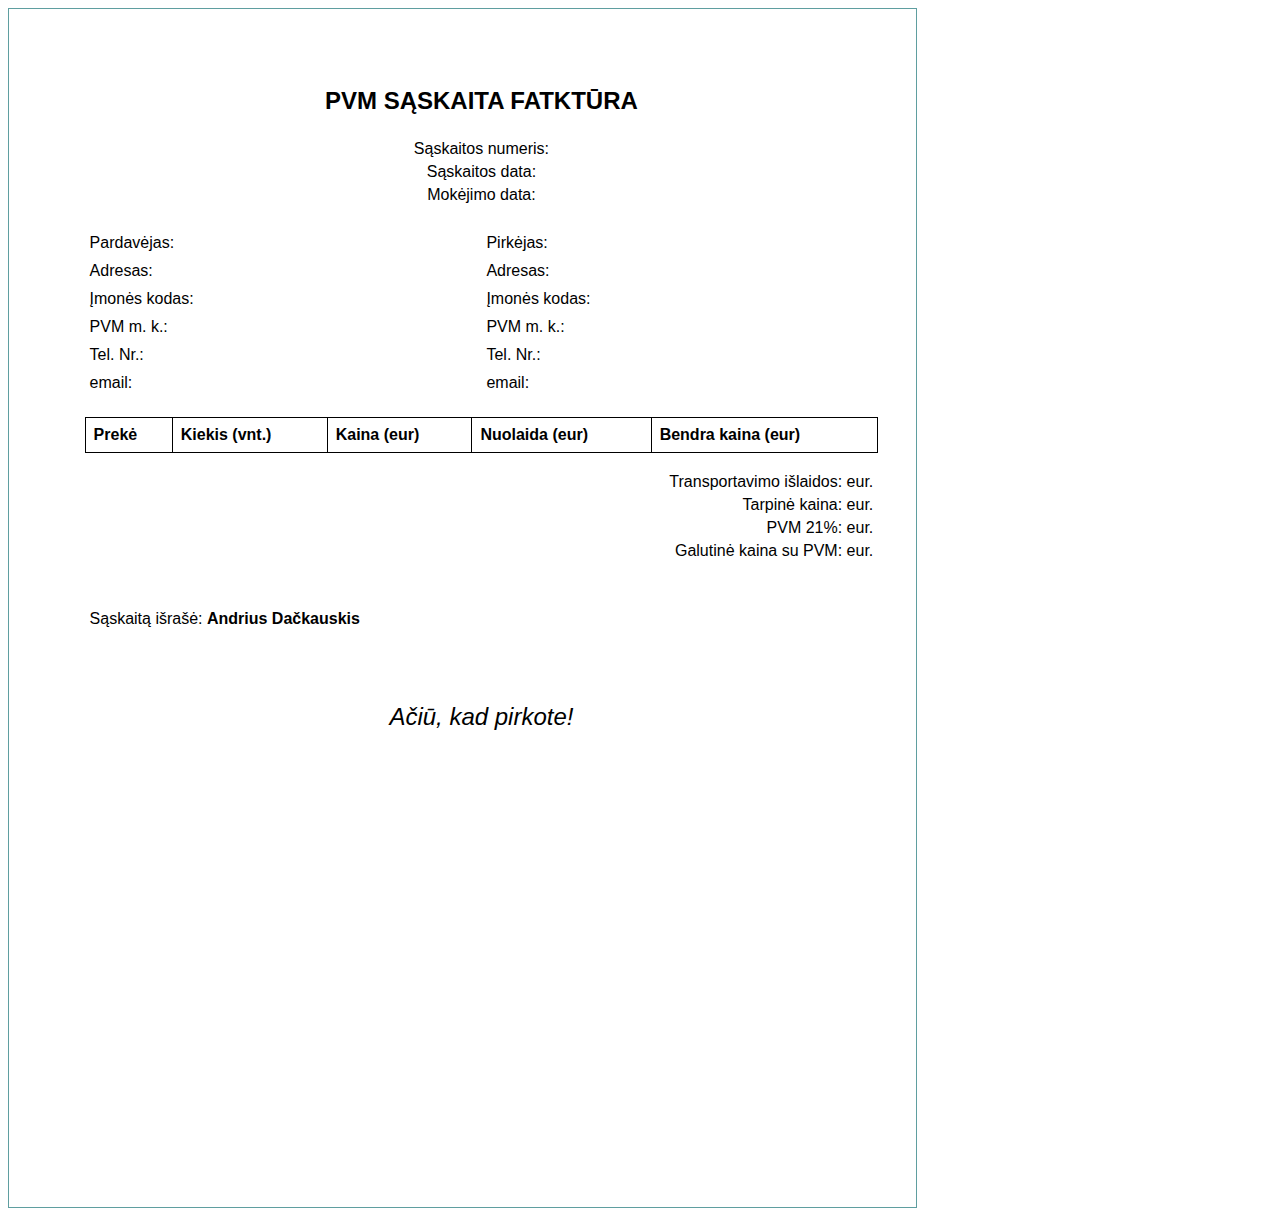
<file: index.html>
<!DOCTYPE html>
<html lang="en">

<head>
  <meta charset="UTF-8">
  <meta name="viewport" content="width=device-width, initial-scale=1.0">
  <link rel="stylesheet" href="style.css">
  <script src="app.js" defer></script>
  <title>PVM Sąskaita Faktūra</title>

</head>

<body>
  <div class="invoice">
    <div class="heater">
      <h1>PVM SĄSKAITA FATKTŪRA</h1>
      <p>Sąskaitos numeris: <span id="invoice-number"></span></p>
      <p>Sąskaitos data: <span id="invoice-date"></span></p>
      <p>Mokėjimo data: <span id="invoice-due_date"></span></p>
    </div>

    <div class="company">

      <div class="seller">
        <p>Pardavėjas: <span id="seller-name"></span></p>
        <p>Adresas: <span id="seller-address"></span></p>
        <p>Įmonės kodas: <span id="seller-code"></span></p>
        <p>PVM m. k.: <span id="seller-vat"></span></p>
        <p>Tel. Nr.: <span id="seller-phone"></span></p>
        <p>email: <span id="seller-email"></span></p>

      </div>
      <div class="buyer">
        <p>Pirkėjas: <span id="buyer-name"></span></p>
        <p>Adresas: <span id="buyer-address"></span></p>
        <p>Įmonės kodas: <span id="buyer-code"></span></p>
        <p>PVM m. k.: <span id="buyer-vat"></span></p>
        <p>Tel. Nr.: <span id="buyer-phone"></span></p>
        <p>email: <span id="buyer-email"></span></p>
      </div>
    </div>

    <div class="items">
      <table>
        <thead>
          <tr>
            <th class="description">Prekė</th>
            <th class="quantity">Kiekis (vnt.)</th>
            <th class="price">Kaina (eur)</th>
            <th class="discount">Nuolaida (eur)</th>
            <th class="total_price">Bendra kaina (eur)</th>
          </tr>
        </thead>
        <tbody id="items-list">
        </tbody>
      </table>
    </div>

    <div class="totals">
      <p>Transportavimo išlaidos: <span id="shippingPrice"></span> eur. </p>
      <p>Tarpinė kaina: <span id="subtotal"></span> eur.</p>
      <p>PVM 21%: <span id="vat"></span> eur. </p>
      <p>Galutinė kaina su PVM: <span id="total"></span> eur.</p>
    </div>

    <div class="ad">
      <p>Sąskaitą išrašė: <span> Andrius Dačkauskis</span></p>
    </div>

    <div class="footer">
      <p>Ačiū, kad pirkote!</p>
    </div>

  </div>
</body>

</html>
</file>
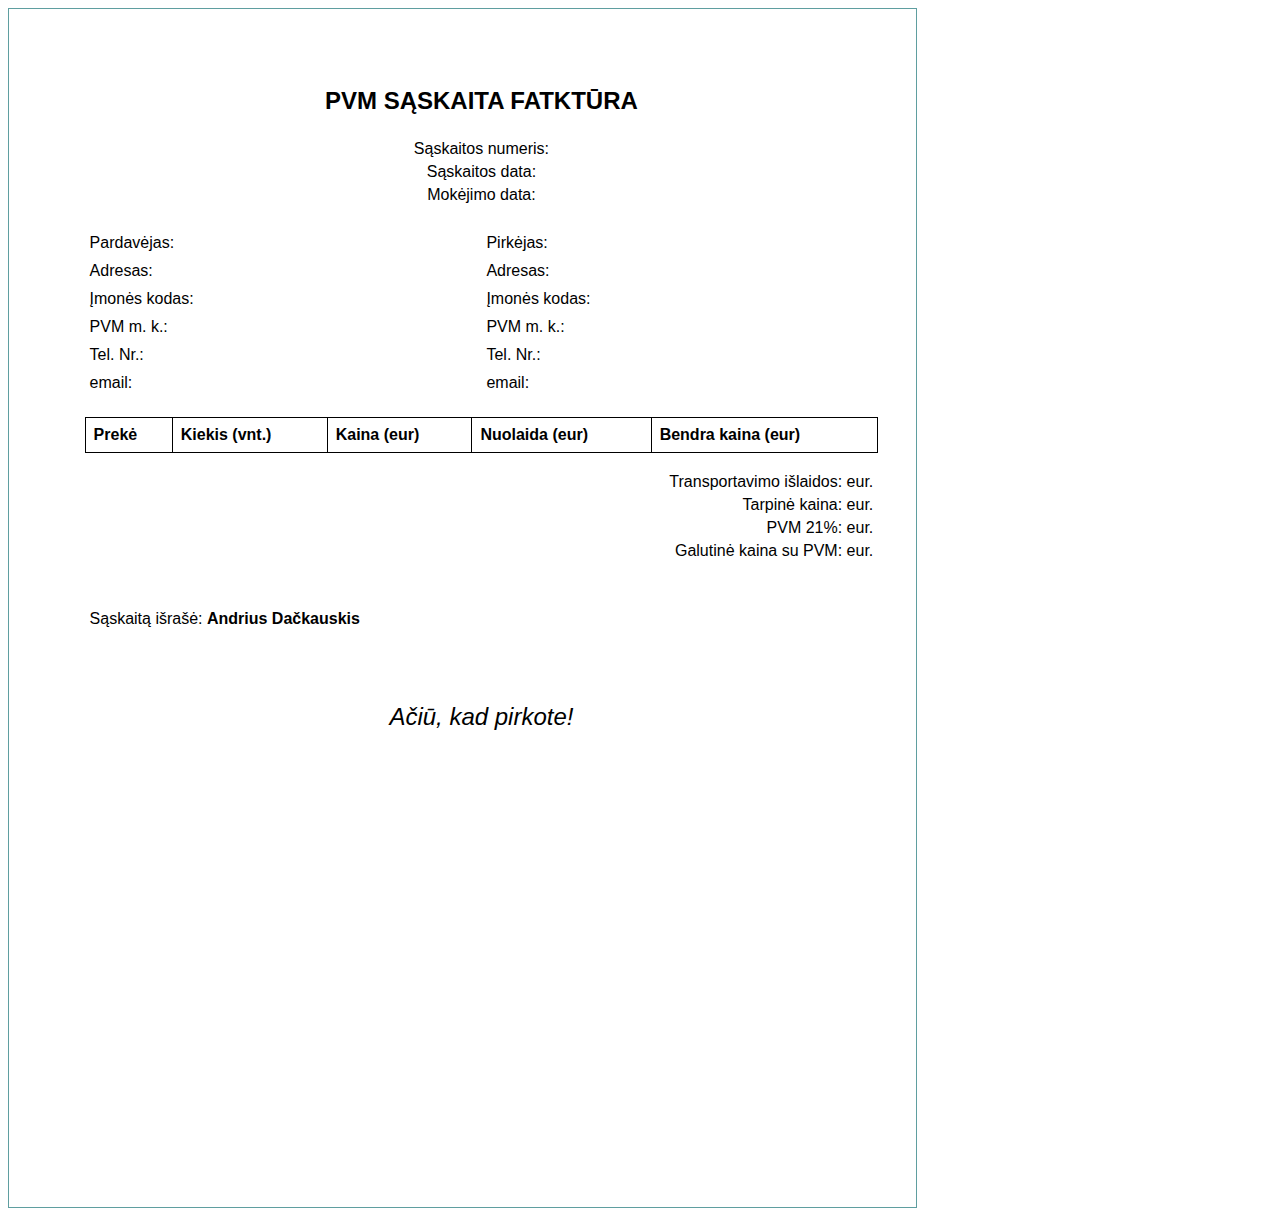
<file: pvm.html>
<!DOCTYPE html>
<html lang="en">

<head>
  <meta charset="UTF-8">
  <meta name="viewport" content="width=device-width, initial-scale=1.0">
  <link rel="stylesheet" href="pvm.css">
  <script src="pvm.js" defer></script>
  <title>PVM Sąskaita Faktūra</title>

</head>

<body>
  <div class="invoice">
    <div class="heater">
      <h1>PVM SĄSKAITA FATKTŪRA</h1>
      <p>Sąskaitos numeris: <span id="invoice-number"></span></p>
      <p>Sąskaitos data: <span id="invoice-date"></span></p>
      <p>Mokėjimo data: <span id="invoice-due_date"></span></p>
    </div>

    <div class="company">

      <div class="seller">
        <p>Pardavėjas: <span id="seller-name"></span></p>
        <p>Adresas: <span id="seller-address"></span></p>
        <p>Įmonės kodas: <span id="seller-code"></span></p>
        <p>PVM m. k.: <span id="seller-vat"></span></p>
        <p>Tel. Nr.: <span id="seller-phone"></span></p>
        <p>email: <span id="seller-email"></span></p>

      </div>
      <div class="buyer">
        <p>Pirkėjas: <span id="buyer-name"></span></p>
        <p>Adresas: <span id="buyer-address"></span></p>
        <p>Įmonės kodas: <span id="buyer-code"></span></p>
        <p>PVM m. k.: <span id="buyer-vat"></span></p>
        <p>Tel. Nr.: <span id="buyer-phone"></span></p>
        <p>email: <span id="buyer-email"></span></p>
      </div>
    </div>

    <div class="items">
      <table>
        <thead>
          <tr>
            <th class="description">Prekė</th>
            <th class="quantity">Kiekis (vnt.)</th>
            <th class="price">Kaina (eur)</th>
            <th class="discount">Nuolaida (eur)</th>
            <th class="total_price">Bendra kaina (eur)</th>
          </tr>
        </thead>
        <tbody id="items-list">
        </tbody>
      </table>
    </div>

    <div class="totals">
      <p>Transportavimo išlaidos: <span id="shippingPrice"></span> eur. </p>
      <p>Tarpinė kaina: <span id="subtotal"></span> eur.</p>
      <p>PVM 21%: <span id="vat"></span> eur. </p>
      <p>Galutinė kaina su PVM: <span id="total"></span> eur.</p>
    </div>

    <div class="ad">
      <p>Sąskaitą išrašė: <span> Andrius Dačkauskis</span></p>
    </div>

    <div class="footer">
      <p>Ačiū, kad pirkote!</p>
    </div>

  </div>
</body>

</html>
</file>
<file: style.css>
*{border:0;padding:0}p{margin:5px}body{width:210mm;height:297mm;border:1px solid #5f9ea0;font-family:Arial,sans-serif;padding:10mm 10mm 10mm 20mm}body h1{font-size:1.5rem;width:50%;margin:auto;padding:20px}body .heater,body .footer{text-align:center;padding:20px}body .heater span,body .footer span{font-weight:bold}body .company{display:flex}body .company .seller{display:flex;flex-direction:column;width:50%}body .company .seller span{font-weight:bold}body .company .buyer{display:flex;flex-direction:column;width:50%}body .company .buyer span{font-weight:bold}body .items{margin-top:20px}body .items table{width:100%;border-collapse:collapse}body .items table th,body .items table td{border:1px solid #000;padding:8px;text-align:left}body .totals{margin-top:20px;text-align:right}body .totals span{font-weight:bold}body .ad{margin-top:50px}body .ad span{font-weight:bold}body .footer{display:flex;justify-content:center;margin-top:50px;font-size:24px;font-style:italic}
</file>
<file: pvm.css>
*{border:0;padding:0}p{margin:5px}body{width:210mm;height:297mm;border:1px solid #5f9ea0;font-family:Arial,sans-serif;padding:10mm 10mm 10mm 20mm}body h1{font-size:1.5rem;width:50%;margin:auto;padding:20px}body .heater,body .footer{text-align:center;padding:20px}body .heater span,body .footer span{font-weight:bold}body .company{display:flex}body .company .seller{display:flex;flex-direction:column;width:50%}body .company .seller span{font-weight:bold}body .company .buyer{display:flex;flex-direction:column;width:50%}body .company .buyer span{font-weight:bold}body .items{margin-top:20px}body .items table{width:100%;border-collapse:collapse}body .items table th,body .items table td{border:1px solid #000;padding:8px;text-align:left}body .totals{margin-top:20px;text-align:right}body .totals span{font-weight:bold}body .ad{margin-top:50px}body .ad span{font-weight:bold}body .footer{display:flex;justify-content:center;margin-top:50px;font-size:24px;font-style:italic}
</file>
